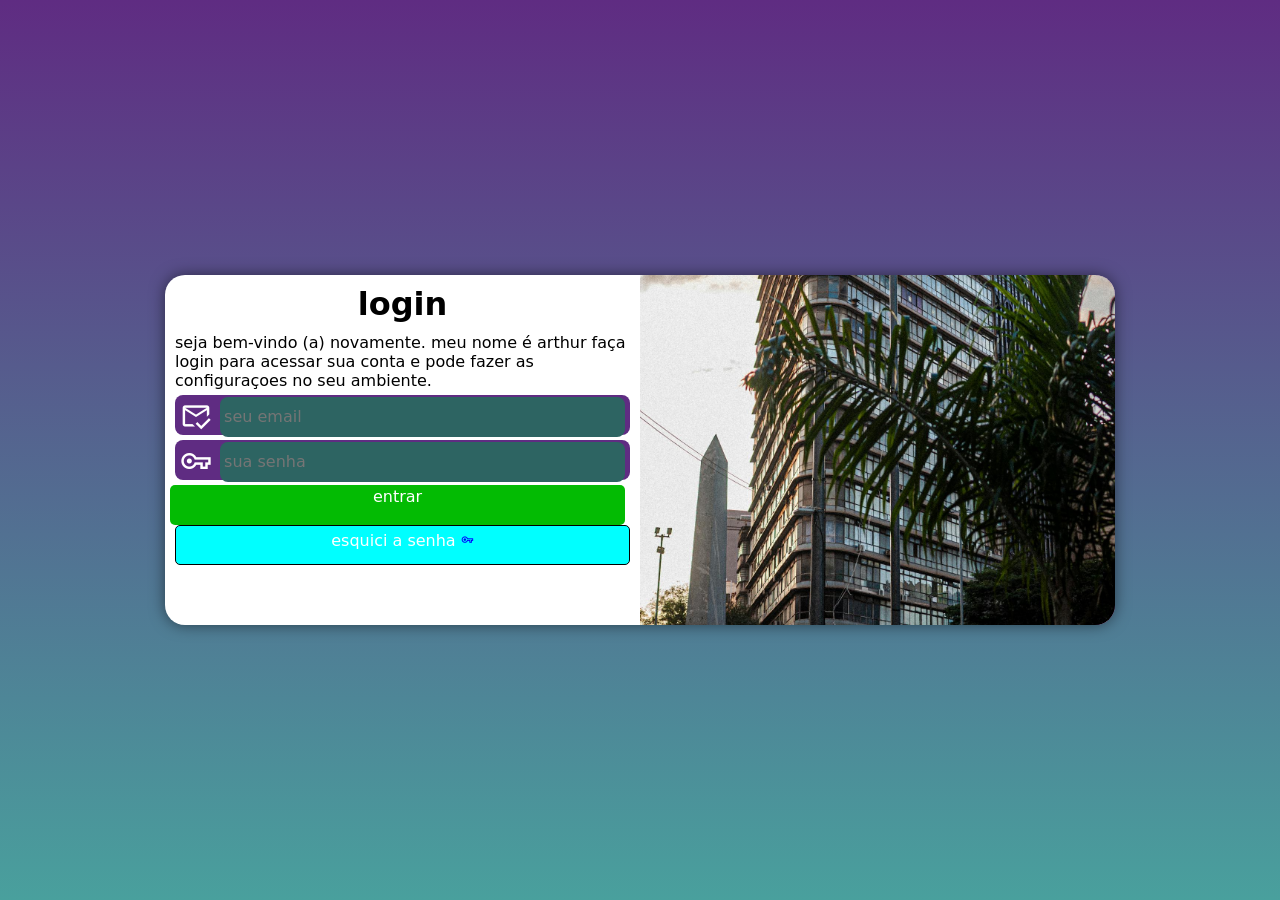
<file: index.html>
<!DOCTYPE html>
<html lang="pt-br">

<head>
    <meta charset="UTF-8">
    <meta name="viewport" content="width=device-width, initial-scale=1.0">
    <title>tela de login</title>
    <link rel="stylesheet" href="style.css">
    <link rel="stylesheet" href="media.css">



  


    <link rel="stylesheet"
        href="https://fonts.googleapis.com/css2?family=Material+Symbols+Outlined:opsz,wght,FILL,GRAD@48,400,0,0" />


<body>
    <main>
        <section id="login">
            <div id="imagem">

            </div>

            <div id="formulario">
                <h1>login</h1>

                <div>
                    <p id="ad">seja bem-vindo (a) novamente. meu nome é arthur faça login para acessar sua conta e pode fazer as configuraçoes no seu
                        ambiente. </p>
                </div>

                <form action="" method="post" autocomplete="on">
                    <div class="campo">
                        <span class="material-symbols-outlined">
                            mark_email_read
                        </span>
                        <input type="email" name="login" id="login" placeholder="seu email" autocomplete="email" required maxlength="30">
                        <label for="login">login</label>
                    </div>

                    <div class="campo">


                        <span class="material-symbols-outlined">
                            vpn_key
                        </span>
                        <input type="password" name="senha" id="senha" placeholder="sua senha" autocomplete="current-password" required minlength="8" maxlength="30">
                        <label for="senha">senha</label>

                    </div>

                <a href="#" id="en">entrar</a>
                    
                    <a href="#" class="botao">esquici a senha <span class="material-symbols-outlined">
                        vpn_key
                    </span></a> 
                </form>
            </div>
        </section>


    </main>
</body>

</html>
</file>
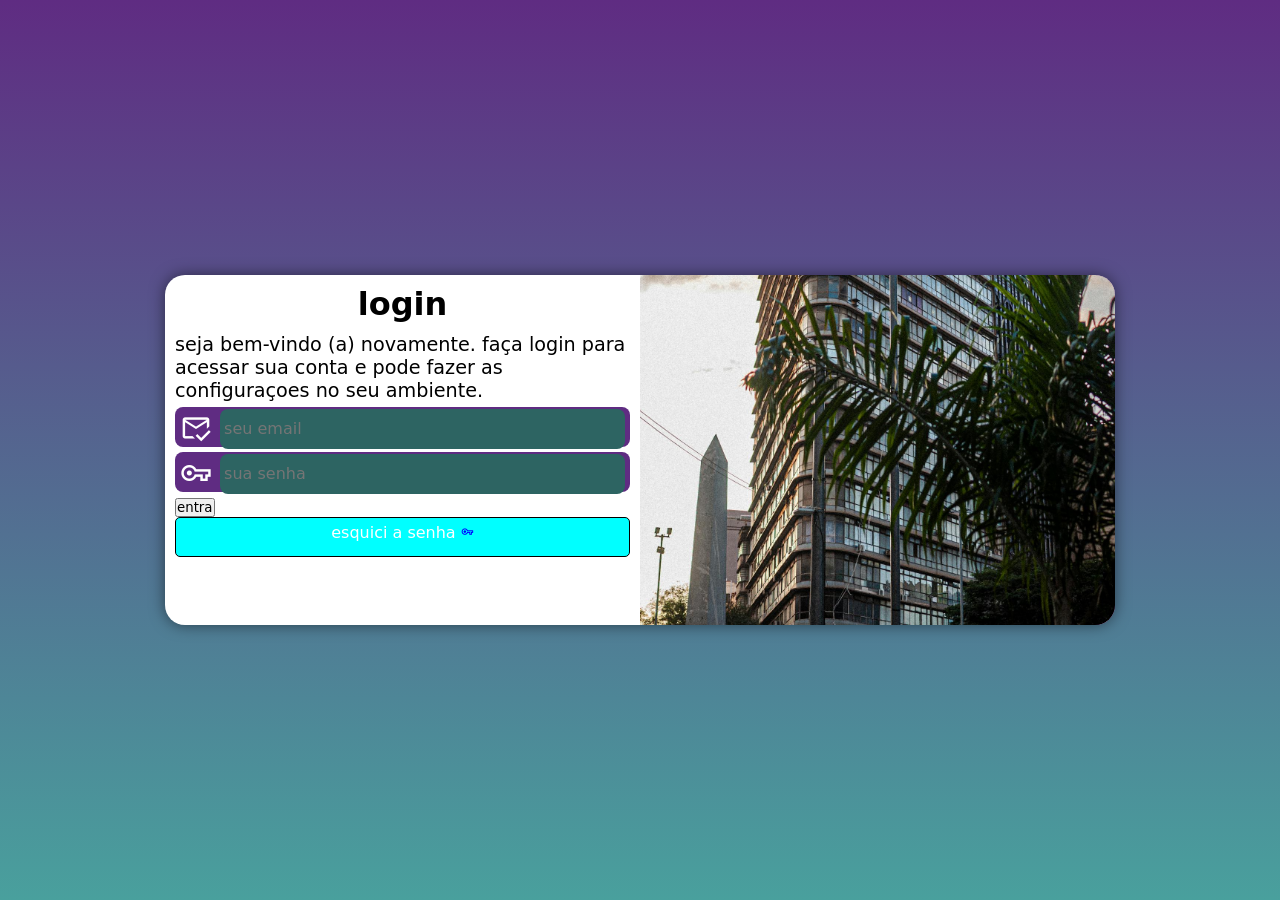
<file: tela-delogin.html>
<!DOCTYPE html>
<html lang="pt-br">

<head>
    <meta charset="UTF-8">
    <meta name="viewport" content="width=device-width, initial-scale=1.0">
    <title>tela de login</title>
    <link rel="stylesheet" href="style.css">
    <link rel="stylesheet" href="media.css">



  


    <link rel="stylesheet"
        href="https://fonts.googleapis.com/css2?family=Material+Symbols+Outlined:opsz,wght,FILL,GRAD@48,400,0,0" />


<body>
    <main>
        <section id="login">
            <div id="imagem">

            </div>

            <div id="formulario">
                <h1>login</h1>

                <p>seja bem-vindo (a) novamente. faça login para acessar sua conta e pode fazer as configuraçoes no seu
                    ambiente. </p>

                <form action="" method="post" autocomplete="on">
                    <div class="campo">
                        <span class="material-symbols-outlined">
                            mark_email_read
                        </span>
                        <input type="email" name="login" id="login" placeholder="seu email" autocomplete="email" required maxlength="30">
                        <label for="login">login</label>
                    </div>

                    <div class="campo">


                        <span class="material-symbols-outlined">
                            vpn_key
                        </span>
                        <input type="password" name="senha" id="senha" placeholder="sua senha" autocomplete="current-password" required minlength="8" maxlength="30">
                        <label for="senha">senha</label>

                    </div>

                    <input type="submit" value="entra" id="en">
                    
                    <a href="esqueci.html" class="botao">esquici a senha <span class="material-symbols-outlined">
                        vpn_key
                    </span></a> 
                </form>
            </div>
        </section>


    </main>
</body>

</html>
</file>
<file: style.css>
@charset "UTF-8";



/*
PALETA DE CORES
verde:#49a09d


lilas: #5f2c82

 */

*{
    font-family: system-ui, -apple-system, BlinkMacSystemFont, 'Segoe UI', Roboto, Oxygen, Ubuntu, Cantarell, 'Open Sans', 'Helvetica Neue', sans-serif;
padding: 0px;
margin: 0px;
box-sizing: border-box;
}

body{
    background-color: #5f2c82;
    height: 100vh;
    width: 100vw;
}


main{
    position: relative;
    height: 100vh;
    width: 100vw;

}

section#login{
    background-color: white;
    width: 250px;
    height: 515px;
    border-radius: 20px;
    position: absolute;
    top: 50%;
    left: 50%;
    transform: translate(-50%, -50%);
    overflow: hidden;
    box-shadow: 0px 0px 15px rgba(0, 0, 0, 0.500);
    transition: width .5s, height .5s;
    transition-timing-function: ease;
}

section#login > div#imagem{
    background: #5f2c82 url(pexels-tais-alves-1765268295-35547528.jpg) no-repeat;
    height: 200px;
    background-size: cover;
    background-position: bottom left;
    display: block;
}

section#login > div#formulario{
    padding: 10px;
    display: block;
}

div.campo > span{
    color: rgb(255, 255, 255);
     
    font-size: 2em;
    width: 40px;
    padding: 5px;
    
    
}

div.campo > input:focus-within{
    background-color: white;
}

div.campo > input{
    background-color: #2d6462;
    font-size: 1em;
    border-radius: 8px;
    border: 0px;
    padding: 4px;
    width: calc(100% - 50px);
    transform: translatey(-10px);
    height: 100%;
    transition: all .6s;
}

  a#en{
        background-color: rgb(3, 187, 3);
         padding: 2px;
         display: block;
         font-size: 1em;
         width: 100%;
         height: 40px;
         color: white;
         border: none;
         border-radius: 5px;
         text-align: center;
         text-decoration: none;
         transform: translatex(-5px);
    }

    a#en:hover{
        cursor: pointer;
        color: rgb(3, 110, 44);

    }

    form > div.campo{
        background-color: #5f2c82;
        width: 100%;
        display: block;
        height: 40px;
        border-radius: 8px;
        margin: 5px 0px;

    }

    form  label{
        display: none;

    }

 form > a.botao{
    display: block;
    text-align: center;
    font-size: 1em;
    width: 100%;
    height: 40px;
    background-color: #00ffff;
    color: white;
    border: 1px solid black;
    border-radius: 5px;
    padding-top: 5px;
    text-decoration: none;
}
 form > a.botao:hover{
    background-color: rgb(94, 255, 0);
 }
form > a.botao > span{
    font-size: 0.8em;
    color: blue;
}
</file>
<file: media.css>
@charset "UTF-8";

@media screen and (min-width: 768px) and (max-width: 992px) {
    section#login {
        width: 90vw;
        height: 1500px;
        background-attachment: scroll;
    
    }



    div#formulario > P{
    font-size: 0.8em;
}
    body{
        background-image: linear-gradient(to top, #49a09d, #5f2c82);
    }

    section#login > div#imagem{
        float: left;
        width: 30%;
        height: 100%;
    }

    section#login > div#formulario{
        float: right;
        width: 70%;
    }
}

@media screen and (min-width: 992px) {
    section#login{
        width: 950px;
        height: 350px;
    }



body{
    background-image: linear-gradient(to top, #49a09d, #5f2c82);
}
    section#login > div#imagem{
        float: right;
        width: 50%;
        height: 100%;
    }

      section#login > div#formulario{
        float: left;
        width: 50%;
      }
}



div#formulario > h1{
    text-align: center;
    margin-bottom: 10px;
    font-size: 2em;
}

div#formulario > P{
    font-size: 1.2em;
}
</file>
